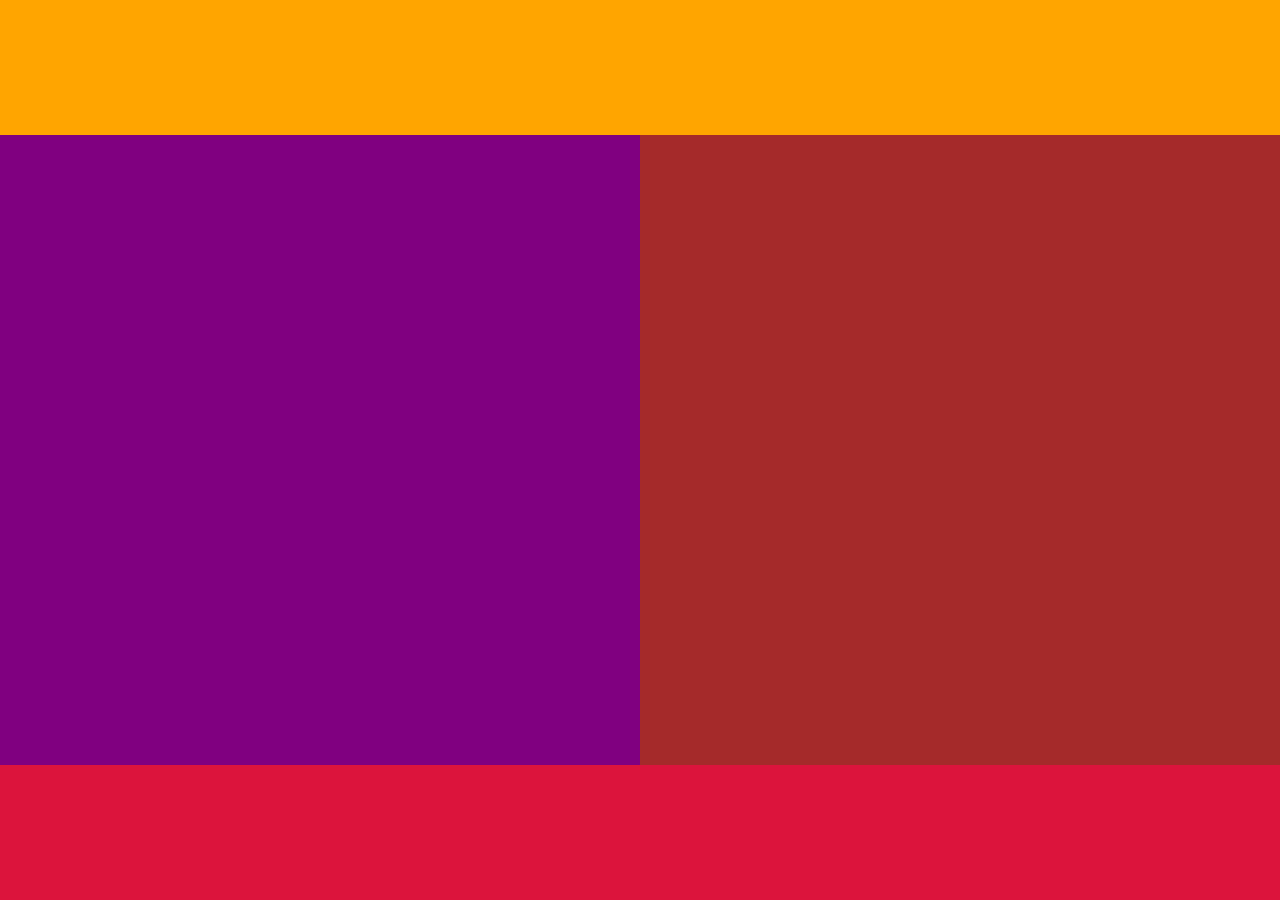
<file: template_1/index.html>
<!DOCTYPE html>
<html lang="en">

<head>
    <meta charset="UTF-8">
    <meta name="viewport" content="width=device-width, initial-scale=1.0">
    <meta http-equiv="X-UA-Compatible" content="ie=edge">
    <title>Initial Template</title>
    <link rel="stylesheet" type="text/css" href="assets/css/reset.css">
    <link rel="stylesheet" type="text/css" href="assets/css/style.css">
</head>

<body>
    <header>

    </header>
    <section>

    </section>
    <aside>

    </aside>
    <footer>

    </footer>


</body>

</html>
</file>
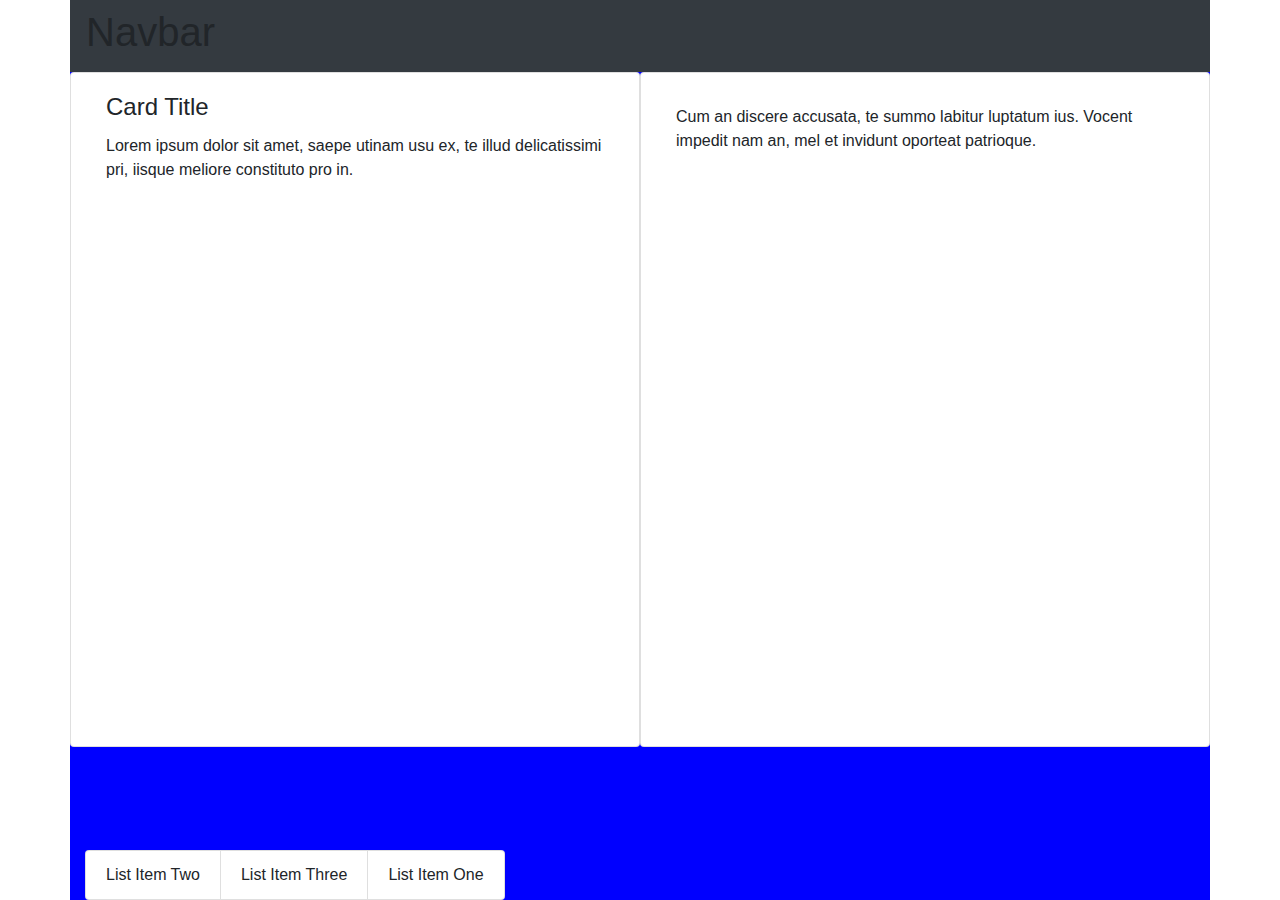
<file: templates_container/template_1_bs/index.html>
<!DOCTYPE html>
<html lang="en">

<head>
    <meta charset="UTF-8">
    <meta name="viewport" content="width=device-width, initial-scale=1.0">
    <meta http-equiv="X-UA-Compatible" content="ie=edge">
    <title>Template 1 w/Bootstrap</title>
    <!--Bootstrap CSS-->
    <link rel="stylesheet" href="https://stackpath.bootstrapcdn.com/bootstrap/4.3.1/css/bootstrap.min.css"
        integrity="sha384-ggOyR0iXCbMQv3Xipma34MD+dH/1fQ784/j6cY/iJTQUOhcWr7x9JvoRxT2MZw1T" crossorigin="anonymous">

    <!--Myi Css-->
    <link rel="stylesheet" type="text/css" href="assets/css/style.css">
</head>

<body>
    <div class="container">
        <div class="row">
            <div class="col-12 navbar navbar-dark bg-dark">
                <h1>Navbar</h1>
            </div>
        </div>
        <div class="row">
            <div class="col-xs-12 col-md-6 card">

                <div class="card-body">
                    <h4 class="card-title">Card Title</h4>
                    <p class="card-text">Lorem ipsum dolor sit amet, saepe utinam usu ex, te illud delicatissimi pri,
                        iisque meliore constituto pro in.</p>
                </div>
            </div>


            <div class="col-xs-12 col-md-6 card">
                <div class="card-body">
                    <h4 class="card-title"></h4>
                    <p class="card-text">Cum an discere accusata, te summo labitur luptatum ius. Vocent impedit nam an,
                        mel et invidunt oporteat patrioque.</p>
                </div>
            </div>
        </div>
        <div class="row">
            <div class="col-12 footer">
                <ul class="list-group list-group-horizontal-md">
                    <li class="list-group-item">List Item Two</li>
                    <li class="list-group-item">List Item Three</li>
                    <li class="list-group-item">List Item One</li>
                </ul>
            </div>
        </div>
    </div>
    </div>
    </div>

    <script src="https://code.jquery.com/jquery-3.3.1.slim.min.js"
        integrity="sha384-q8i/X+965DzO0rT7abK41JStQIAqVgRVzpbzo5smXKp4YfRvH+8abtTE1Pi6jizo"
        crossorigin="anonymous"></script>
    <script src="https://cdnjs.cloudflare.com/ajax/libs/popper.js/1.14.7/umd/popper.min.js"
        integrity="sha384-UO2eT0CpHqdSJQ6hJty5KVphtPhzWj9WO1clHTMGa3JDZwrnQq4sF86dIHNDz0W1"
        crossorigin="anonymous"></script>
    <script src="https://stackpath.bootstrapcdn.com/bootstrap/4.3.1/js/bootstrap.min.js"
        integrity="sha384-JjSmVgyd0p3pXB1rRibZUAYoIIy6OrQ6VrjIEaFf/nJGzIxFDsf4x0xIM+B07jRM"
        crossorigin="anonymous"></script>
</body>

</html>
</file>
<file: template_1/assets/css/style.css>
div, h1, h2, h3, h4, h5, h6, article, p, nav {
    border: 1px solid black;
}

body {
    height: 100vh;
    width: 100vw;
}

header {
    background-color: orange;
    width: 100%;
    height: 15%;
}


section {
    background-color: purple;
    width: 50%;
    height: 70%;
    float: left;
}

aside {
    background-color: brown;
    width: 50%;
    height: 70%;
    float: left;
}

footer {
    background-color: crimson;
    width: 100%;
    height: 15%;
    clear: both;
}

div {
    background-color: red;
}

h1, h2, h3, h4, h5, h6 {
    background-color: pink;
}


article {
    background-color: aqua;
}

p {
    background-color: yellow;
}

nav {
    background-color: blueviolet;
}
</file>
<file: templates_container/template_1_bs/assets/css/style.css>
body {
    height: 100vh;
    width: 100vw;
}

.container {
    height: 100vh;
    background-color: blue;
}

.card {
    height: 75vh;
}

.ul {
    width: 100%;
}

.footer {
    position: absolute;
    bottom: 0;
}

li:hover {
    background-color: aquamarine;
}
</file>
